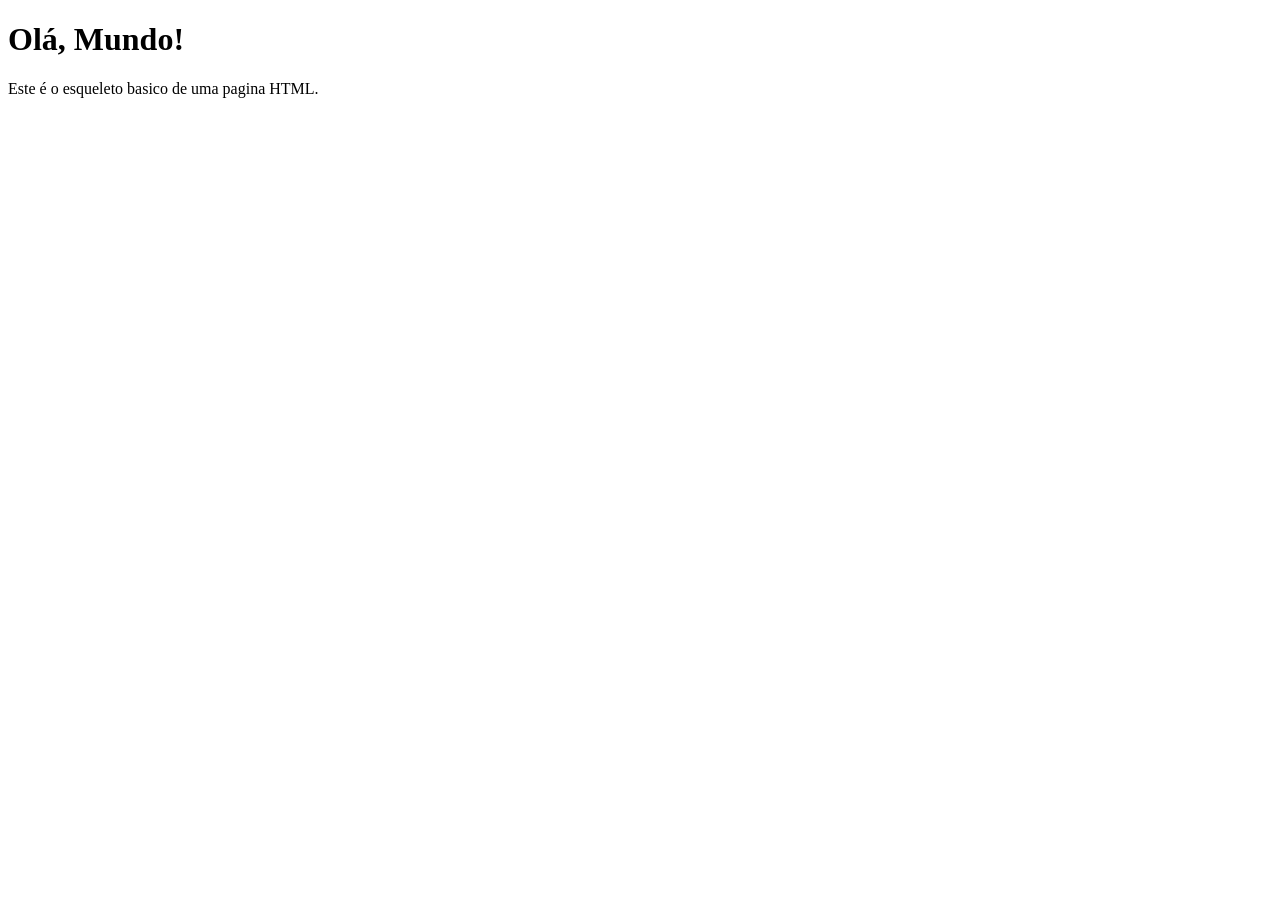
<file: index.aula.html>
<!DOCTYPE html>
<html lang="pt-BR">
<head>
  <meta charset="utf-8">
  <meta name="viewport" content="width=device-width,initial-scale=1.0">
<title>Titulo da Pagina</title>
</head>
<body>
    <h1>Olá, Mundo!</h1>
    <p>Este é o esqueleto basico de uma pagina HTML.</p>
</body>
</html>
</file>
